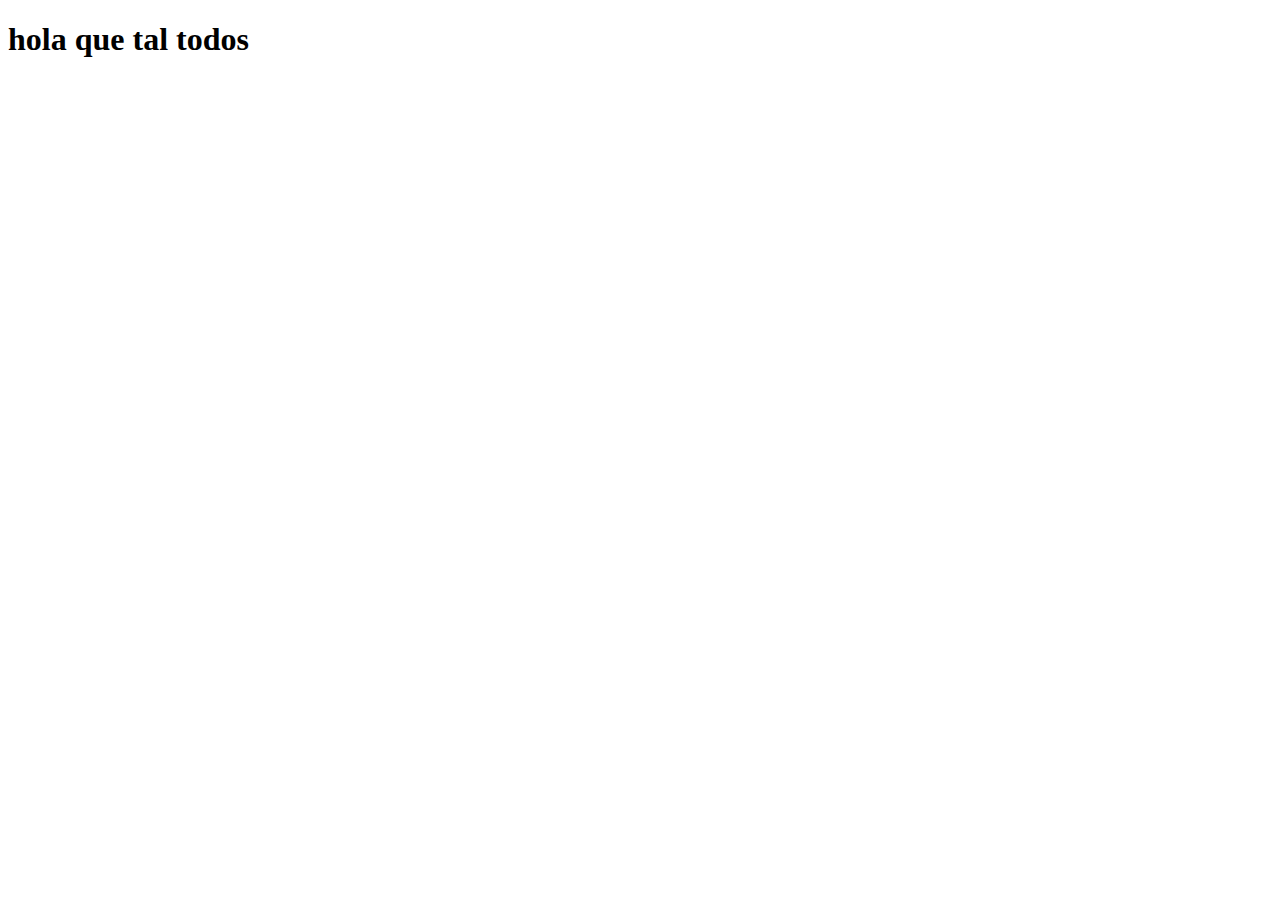
<file: hola.html>
<!DOCTYPE html>
<html lang="en">
<head>
    <meta charset="UTF-8">
    <meta name="viewport" content="width=device-width, initial-scale=1.0">
    <title>Document</title>
</head>
<body>
    <h1>hola que tal todos</h1>

    
</body>
</html>
</file>
